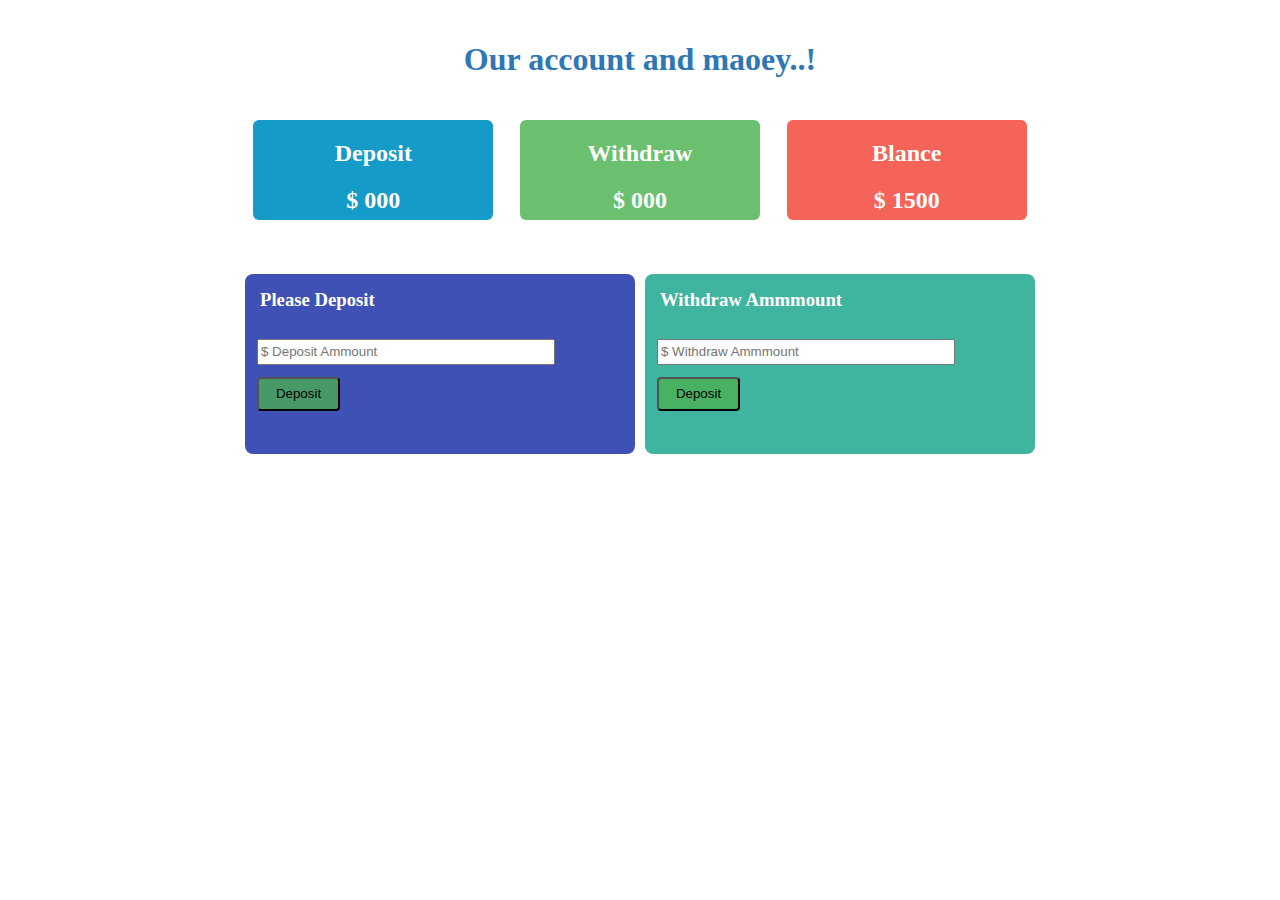
<file: index.html>
<!DOCTYPE html>
<html lang="en">

<head>
  <meta charset="UTF-8">
  <meta http-equiv="X-UA-Compatible" content="IE=edge">
  <meta name="viewport" content="width=device-width, initial-scale=1.0">
  <title>Document</title>
  <link rel="stylesheet" href="/new.css">

</head>

<body>
  <header>
    <h1>Our account and maoey..!</h1>
  </header>

  <!--  -->
  <div class="total-flex">
    <div class="deposit-A">
      <h2>Deposit</h2>
      <h2>$ <span id="deposit-Taka">000</span></h2>
    </div>

    <div class="withdraw-A">
      <h2>Withdraw</h2>
      <h2>$ <span id="withdraw-Taka">000</span></h2>
    </div>
    <div class="blance-A">
      <h2>Blance</h2>
      <h2>$ <span id="blance-All">1500</span></h2>
    </div>

  </div>

  <br><br><br>
  <!-- Deposit Ammount -->
  <div class="flex-2">

    <div class="deposit-B">
      <h3>Please Deposit
      </h3>
      <input id="deposit-inputBlence" type="text" placeholder="$ Deposit Ammount"> <br>
      <button id="deposit-buttonclick">Deposit</button>

    </div>


    <!-- Withdraw Ammmount -->

    <div class="withdraw-B">
      <h3>Withdraw Ammmount</h3>
      <input id="withdraw-inputBlence" type="text" placeholder="$ Withdraw Ammmount" required> <br>
      <button id="withdraw-buttonClick">Deposit</button>

    </div>

  </div>





  <script src="/index.js"></script>
</body>

</html>
</file>
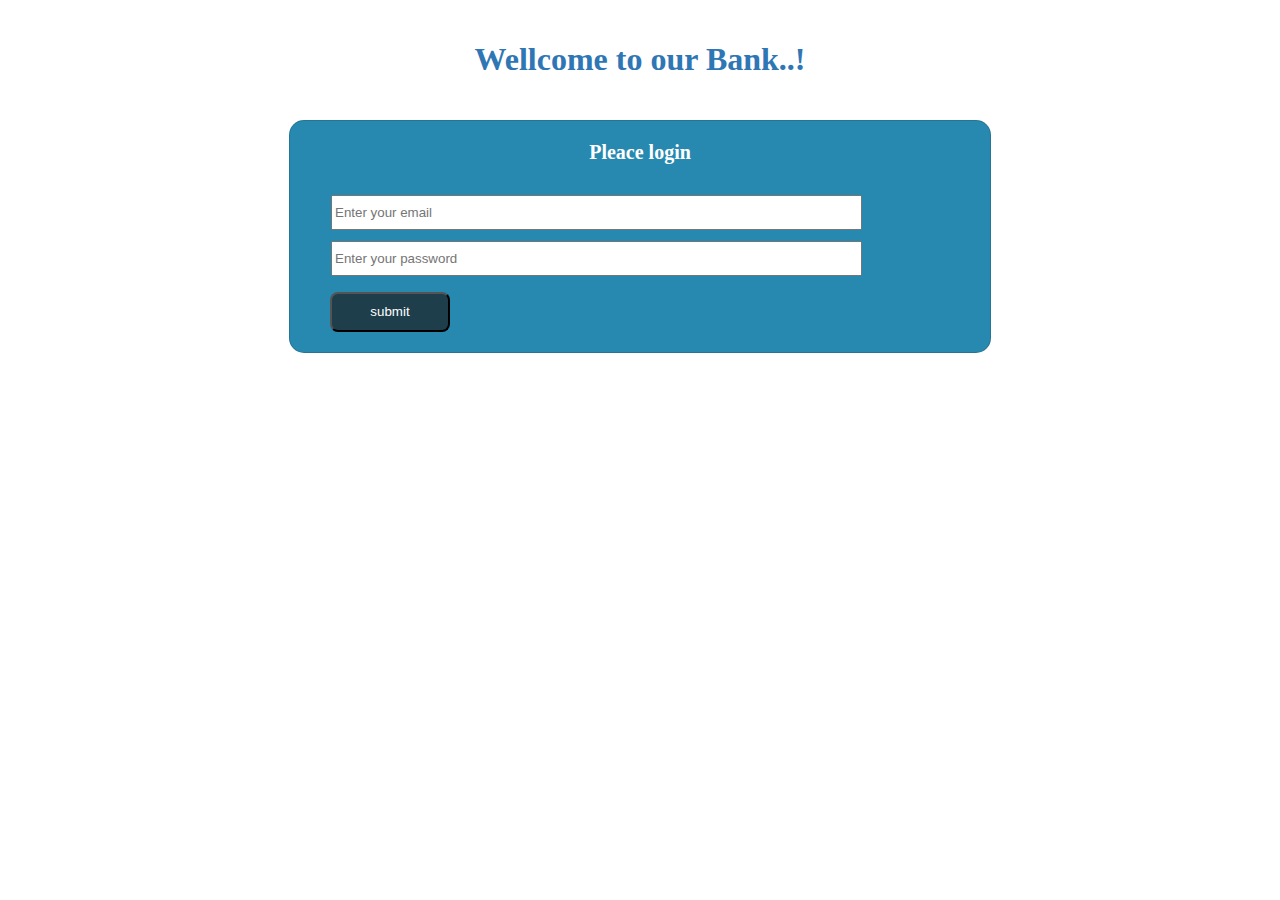
<file: Website.html>
<!DOCTYPE html>
<html lang="en">
<head>
    <meta charset="UTF-8">
    <meta http-equiv="X-UA-Compatible" content="IE=edge">
    <meta name="viewport" content="width=device-width, initial-scale=1.0">
    <title>Document</title>
    <link rel="stylesheet" href="new.css">
</head>
<body>
    <header>
        <h1> Wellcome to our Bank..!</h1>
     </header>
     <div class="header">
         <h3>Pleace login</h3>
 
                 <input id="email-Input" type="email" placeholder="Enter your email"> <br>
                 <input id="password-Input" type="passworld" placeholder="Enter your password"> <br>
                 <button id="submit-buttom">submit</button>

    </div>
        

        <script src="new.js"></script>

</body>
</html>
</file>
<file: new.css>
h1 {
    text-align: center;
    color: #2f76b4;
    padding: 20px;
}

.header{
    width: 700px;
    margin: auto;
    border: 1px solid#2f080828;
    background-color:#2789b0;
    border-radius: 15px;
}
.header h3{
    font-size: 20px;
    text-align: center;
    color: white;}
.header input{
    width: 523px;
    height: 29px;
    margin: 11px 2px 0px 41px;
}
.header button{
    width: 120px;
    height: 40px;
    margin: 7px 0 12px22px;
    margin: 16px 0px 20px 40px;
    background-color:#1b1b1bad;
    border-radius: 8px;
    color: white;
}








/* index-html state*/


.header {
    color: #149bc7;
}

.total-flex {
        display: flex;
        width: 800px;
        margin: auto;
        height: 100px;
    }
    
.deposit-A {
        width: 240px;
        height: 100px;
        background-color: #149bc7;
        margin: 7px;
        margin: auto;
        border-radius: 6px;
        color: white;

    }

    .deposit-A h2{
        text-align: center;
    }

.withdraw-A{
    width: 240px;
    height: 100px;
    background-color:#5ab95ee6;
    margin: 7px;
    margin: auto;
    border-radius: 6px;
    color: white;
}

.withdraw-A h2{
    text-align: center;
}
.blance-A{
    width: 240px;
    height: 100px;
    background-color: rgb(244 67 54 / 83%);
    margin: 7px;
    margin: auto;
    border-radius: 6px;
    color: white;
}


.blance-A h2{
    text-align: center;
}


.flex-2{
    display: flex;
    width: 800px;
    margin: auto;
    /* height: 3px; */
}
.deposit-B{
    border-radius: 8px;
    width: 390px;
    margin: auto;
    background-color: #3f51b5;
    height: 180px;
    color: white;
}
.deposit-B h3{
    padding: 15px;
    margin: 0px;
}
.deposit-B input{

width: 290px;

margin: 13px 0px 11px 12px;

height: 20px;
}

.deposit-B button{

width: 83px;

height: 34px;

border-radius: 4px;

margin: 1px 5px 0px 12px;
background-color: #4caf50c4;
}
.withdraw-B{
    border-radius: 8px;
    width: 390px;
    margin: auto;
    background-color: #3fb59f;
    height: 180px;
    color: white;
}
.withdraw-B h3{
    padding: 15px;
    margin: 0px;
}
.withdraw-B input{

    width: 290px;

margin: 13px 0px 11px 12px;

height: 20px;
}

.withdraw-B button{
    width: 83px;

height: 34px;

border-radius: 4px;

margin: 1px 5px 0px 12px;
background-color: #4caf50c4;
}
</file>
